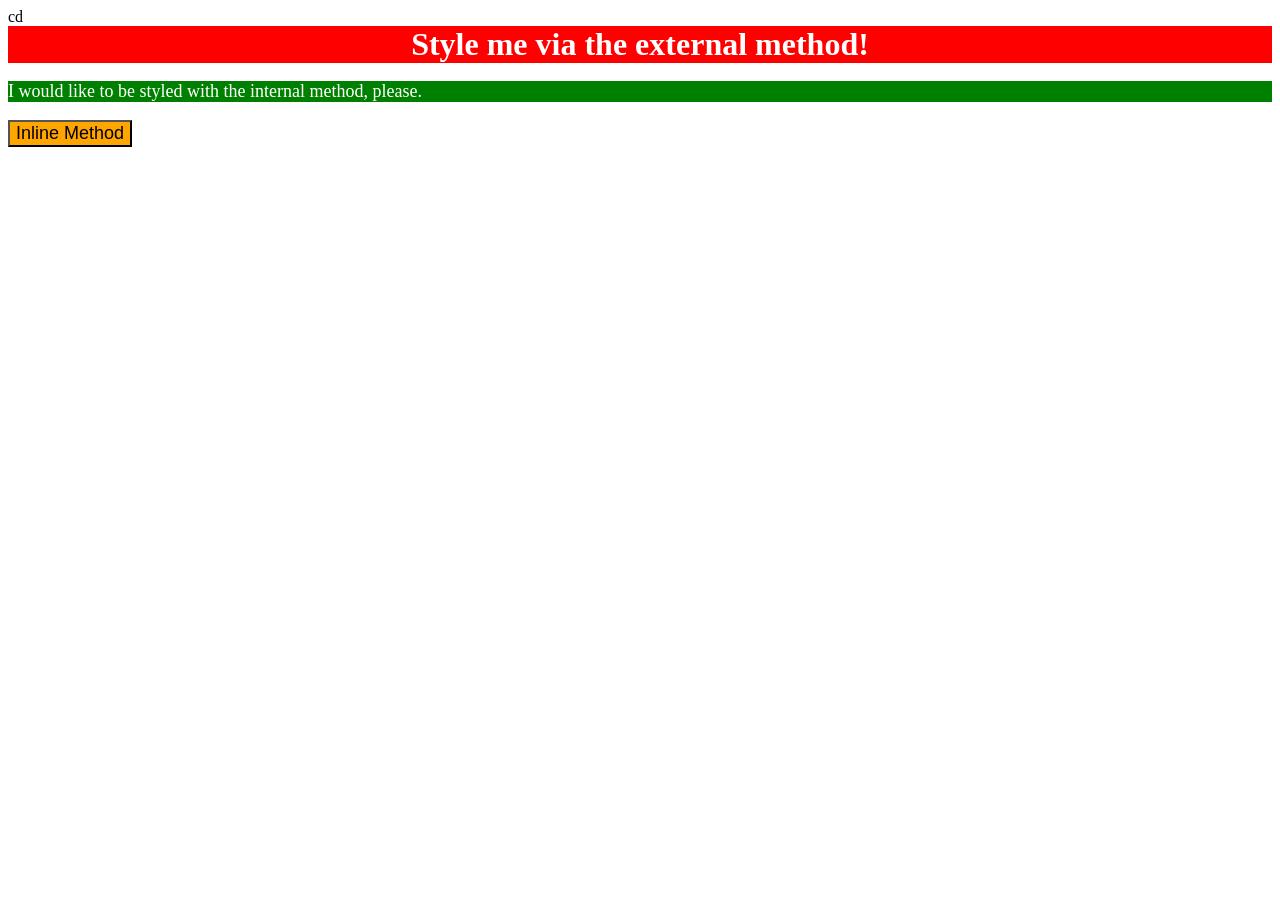
<file: foundations/01-css-methods/index.html>
cd<!DOCTYPE html>
<html lang="en">
  <head>
    <meta charset="UTF-8">
    <meta http-equiv="X-UA-Compatible" content="IE=edge">
    <meta name="viewport" content="width=device-width, initial-scale=1.0">
    <link rel="stylesheet" href="index.css">
    <title>Methods for Adding CSS</title>
    <style>
      p {
        background-color: green;
        color: white;
        font-size: 18px;
      }
    </style>
  </head>
  <body>
    <div>Style me via the external method!</div>
    <p>I would like to be styled with the internal method, please.</p>
    <button style="background-color: orange; font-size: 18px;">Inline Method</button>
  </body>
</html>
</file>
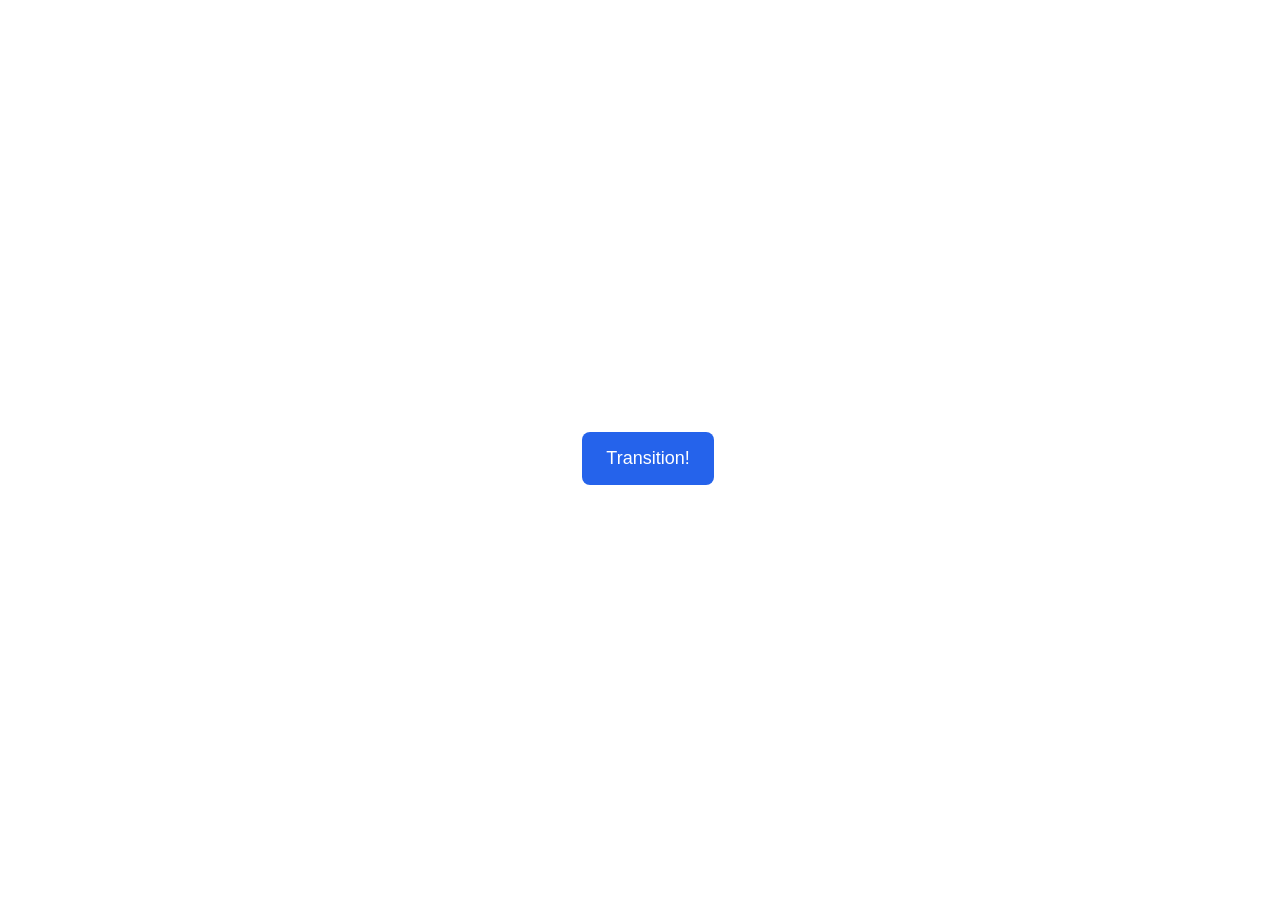
<file: advanced-html-css/animation/01-button-hover/index.html>
<!DOCTYPE html>
<html lang="en">
  <head>
    <meta charset="UTF-8" />
    <meta http-equiv="X-UA-Compatible" content="IE=edge" />
    <meta name="viewport" content="width=device-width, initial-scale=1.0" />
    <title>Button Hover</title>
    <link rel="stylesheet" href="style.css" />
  </head>
  <body>
    <div id="transition-container">
      <button>Transition!</button>
    </div>
  </body>
</html>
</file>
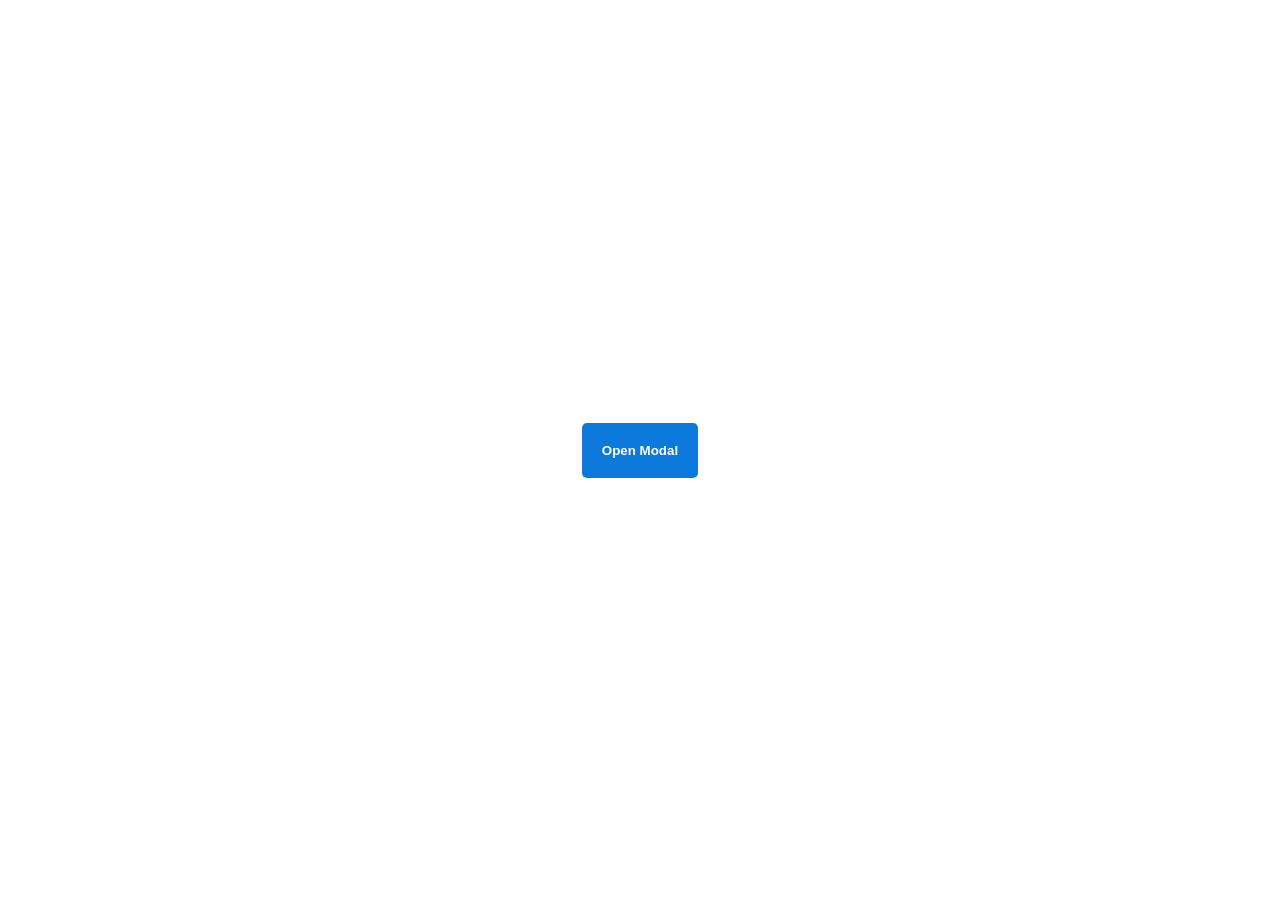
<file: advanced-html-css/animation/02-pop-up/index.html>
<!DOCTYPE html>
<html lang="en">
  <head>
    <meta charset="UTF-8" />
    <meta http-equiv="X-UA-Compatible" content="IE=edge" />
    <meta name="viewport" content="width=device-width, initial-scale=1.0" />
    <title>Popup</title>
    <link rel="stylesheet" href="style.css" />
  </head>
  <body>
    <div class="backdrop"></div>
    <div class="popup-modal">
      <h1>Look at me!</h1>
      <p>I'm a pop up dialog!</p>
      <button id="close-modal">Close Modal</button>
    </div>
    <div class="button-container">
      <button id="trigger-modal">Open Modal</button>
    </div>
    <script src="script.js"></script>
  </body>
</html>
</file>
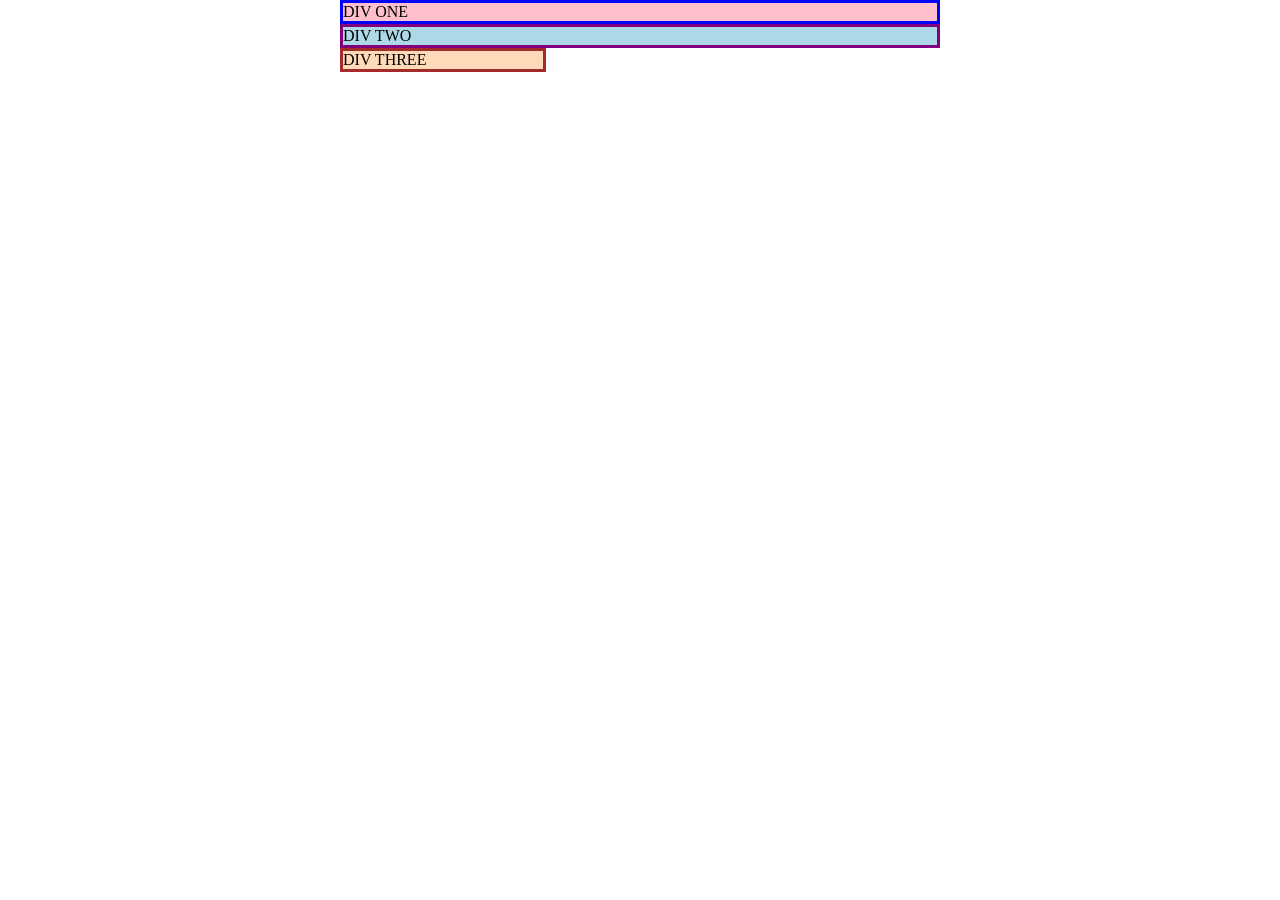
<file: foundations/block-and-inline/01-margin-and-padding-1/index.html>
<!DOCTYPE html>
<html lang="en">
  <head>
    <meta charset="UTF-8">
    <meta http-equiv="X-UA-Compatible" content="IE=edge">
    <meta name="viewport" content="width=device-width, initial-scale=1.0">
    <title>Margin and Padding exercise</title>
    <link rel="stylesheet" href="style.css">
  </head>
  <body>
    <div class="one">
      DIV ONE
    </div>
    <div class="two">
      DIV TWO
    </div>
    <div class="three">
      DIV THREE
    </div>
  </body>
</html>
</file>
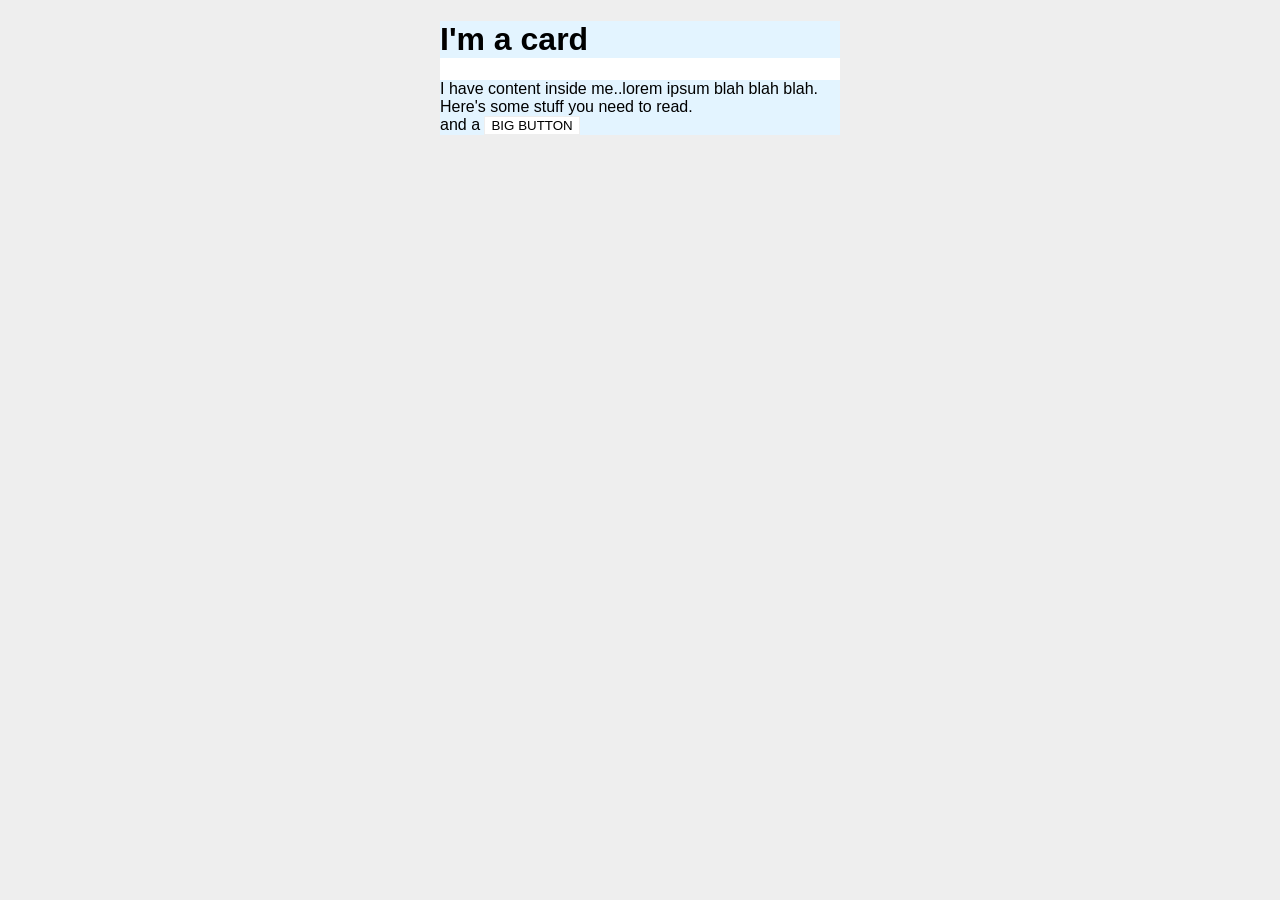
<file: foundations/block-and-inline/02-margin-and-padding-2/index.html>
<!DOCTYPE html>
<html lang="en">
  <head>
    <meta charset="UTF-8">
    <meta http-equiv="X-UA-Compatible" content="IE=edge">
    <meta name="viewport" content="width=device-width, initial-scale=1.0">
    <title>Margin and Padding exercise 2</title>
    <link rel="stylesheet" href="style.css">
  </head>
  <body>
    <div class="card">
      <h1 class="title">I'm a card</h1>
      <div class="content">I have content inside me..lorem ipsum blah blah blah. Here's some stuff you need to read.</div>
      <div class="button-container">and a <button>BIG BUTTON</button></div>
    </div>
  </body>
</html>
</file>
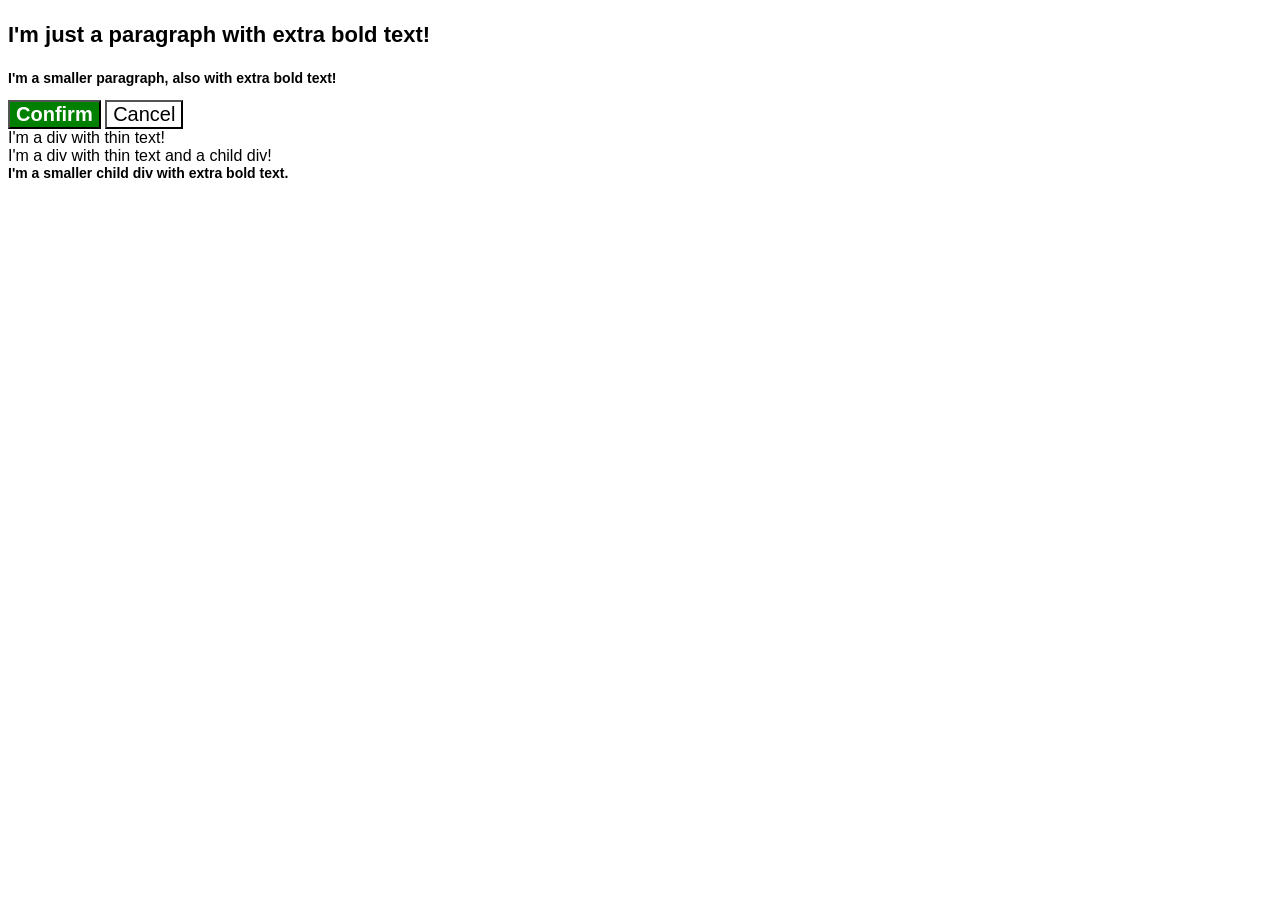
<file: foundations/cascade/01-cascade-fix/index.html>
<!DOCTYPE html>
<html lang="en">
  <head>
    <meta charset="UTF-8">
    <meta http-equiv="X-UA-Compatible" content="IE=edge">
    <meta name="viewport" content="width=device-width, initial-scale=1.0">
    <title>Fix the Cascade</title>
    <link rel="stylesheet" href="style.css">
  </head>
  <body>
    <p class="para">I'm just a paragraph with extra bold text!</p>
    <p class="para small-para">I'm a smaller paragraph, also with extra bold text!</p>

    <button id="confirm-button" class="button confirm">Confirm</button>
    <button id="cancel-button" class="button cancel">Cancel</button>

    <div class="text">I'm a div with thin text!</div>
    <div class="text">I'm a div with thin text and a child div!
      <div class="text child">I'm a smaller child div with extra bold text.</div>
    </div>
  </body>
</html>
</file>
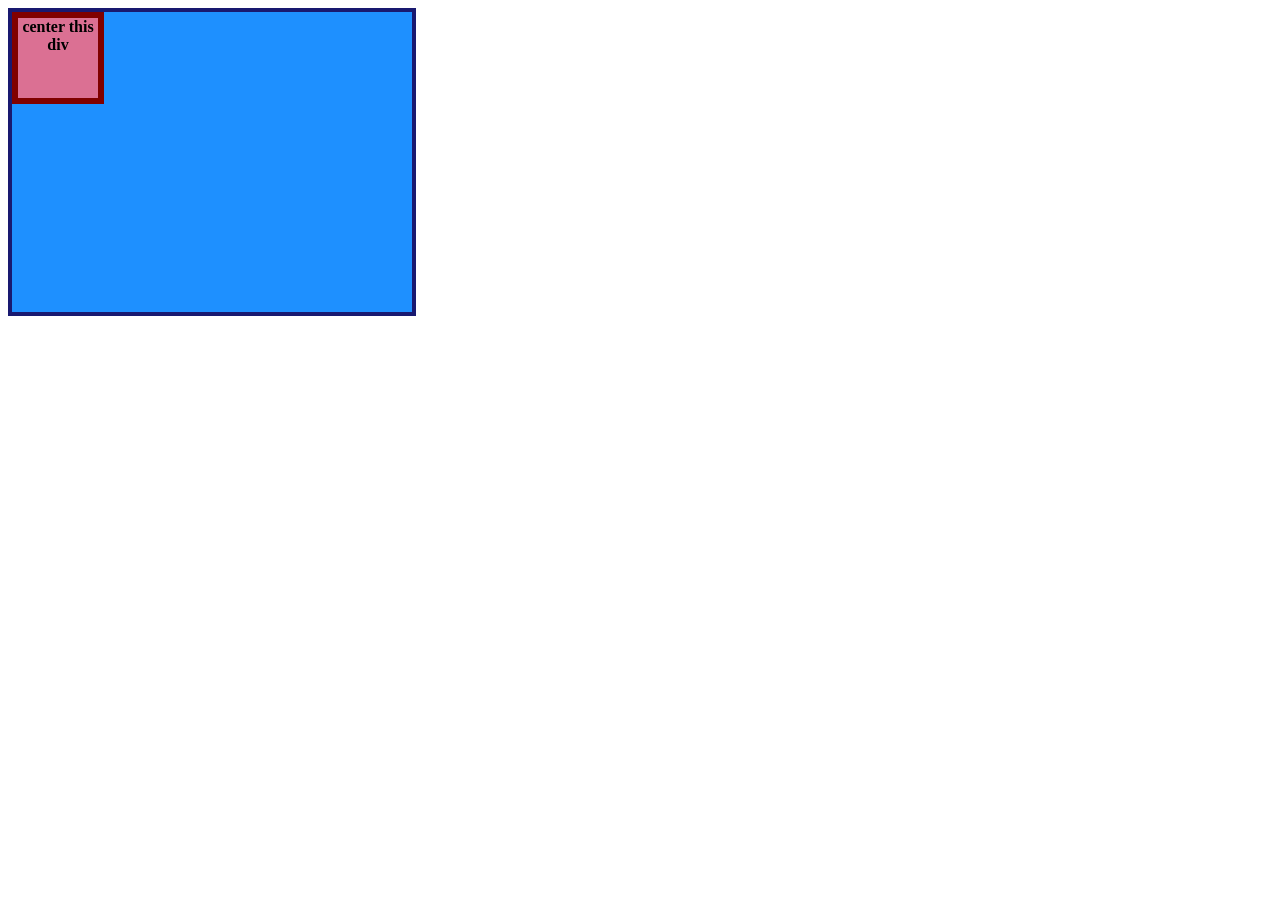
<file: foundations/flex/01-flex-center/index.html>
<!DOCTYPE html>
<html lang="en">
  <head>
    <meta charset="UTF-8">
    <meta http-equiv="X-UA-Compatible" content="IE=edge">
    <meta name="viewport" content="width=device-width, initial-scale=1.0">
    <title>CENTER THIS DIV</title>
    <link rel="stylesheet" href="style.css">
  </head>
  <body>
    <div class="container">
      <div class="box">center this div</div>
    </div>
  </body>
</html>
</file>
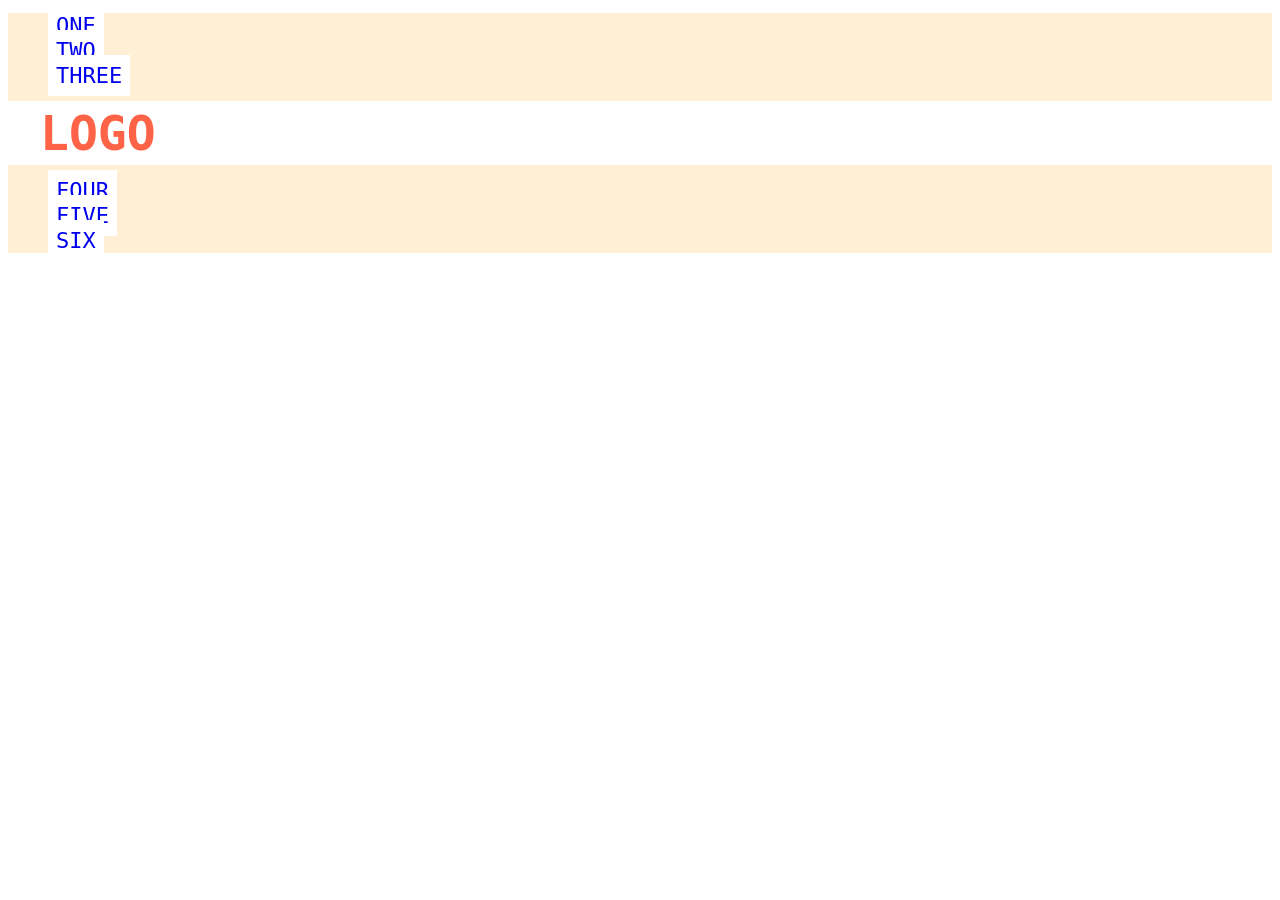
<file: foundations/flex/02-flex-header/index.html>
<!DOCTYPE html>
<html lang="en">
  <head>
    <meta charset="UTF-8">
    <meta http-equiv="X-UA-Compatible" content="IE=edge">
    <meta name="viewport" content="width=device-width, initial-scale=1.0">
    <title>Flex Header</title>
    <link rel="stylesheet" href="style.css">
  </head>
  <body>
    <div class="header">
      <div class="left-links">
        <ul>
          <li><a href="#">ONE</a></li>
          <li><a href="#">TWO</a></li>
          <li><a href="#">THREE</a></li>
        </ul>
      </div>
      <div class="logo">LOGO</div>
      <div class="right-links">
        <ul>
          <li><a href="#">FOUR</a></li>
          <li><a href="#">FIVE</a></li>
          <li><a href="#">SIX</a></li>
        </ul>
      </div>
    </div>
  </body>
</html>
</file>
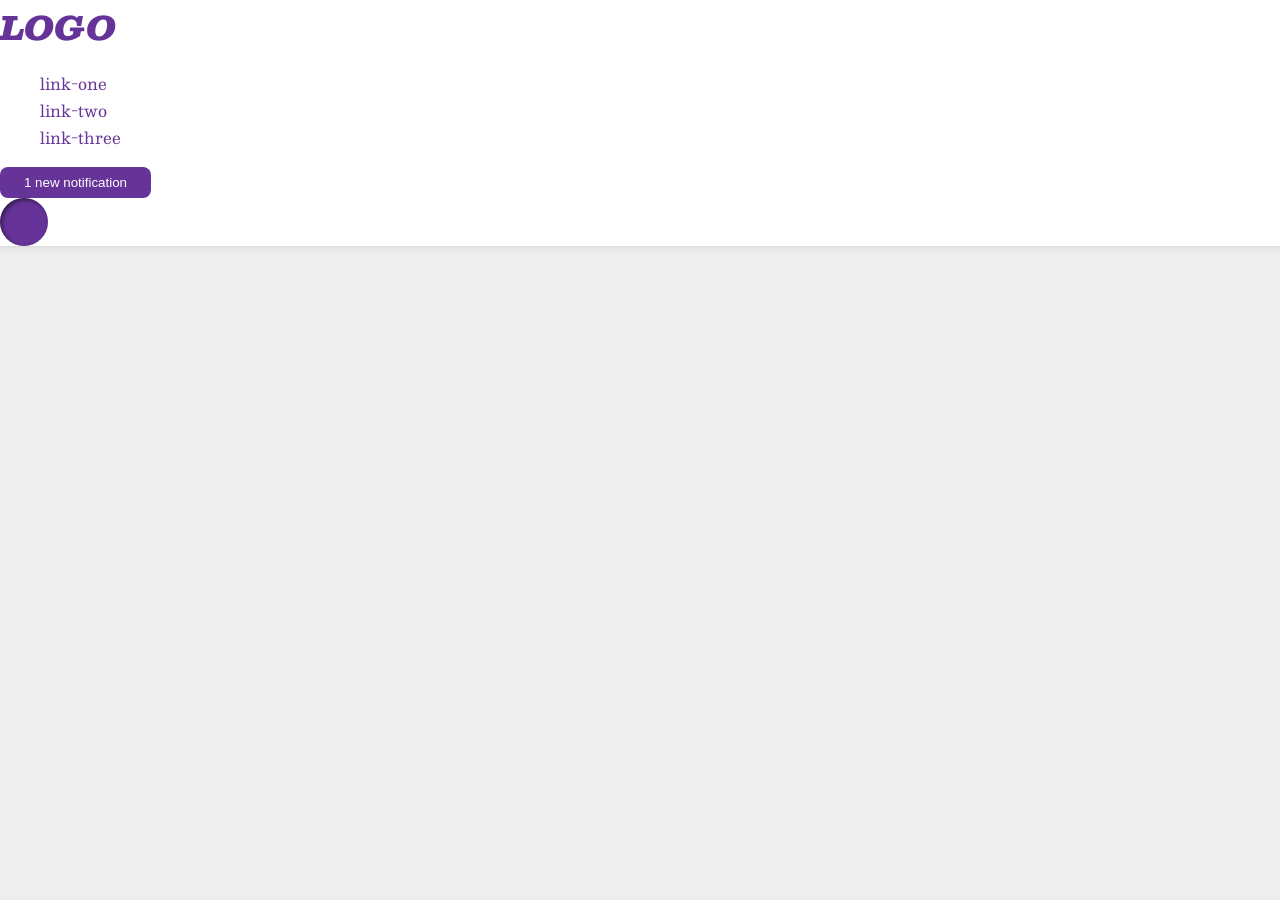
<file: foundations/flex/03-flex-header-2/index.html>
<!DOCTYPE html>
<html lang="en">
  <head>
    <meta charset="UTF-8">
    <meta http-equiv="X-UA-Compatible" content="IE=edge">
    <meta name="viewport" content="width=device-width, initial-scale=1.0">
    <title>Flex Header 2</title>
    <link rel="stylesheet" href="style.css">
  </head>
  <body>
    <div class="header">
      <div class="logo">
        LOGO
      </div>
      <ul class="links">
        <li><a href="https://google.com">link-one</a></li>
        <li><a href="https://google.com">link-two</a></li>
        <li><a href="https://google.com">link-three</a></li>
      </ul>
      <button class="notifications">
        1 new notification
      </button>
      <div class="profile-image"></div>
    </div>
  </body>
</html>
</file>
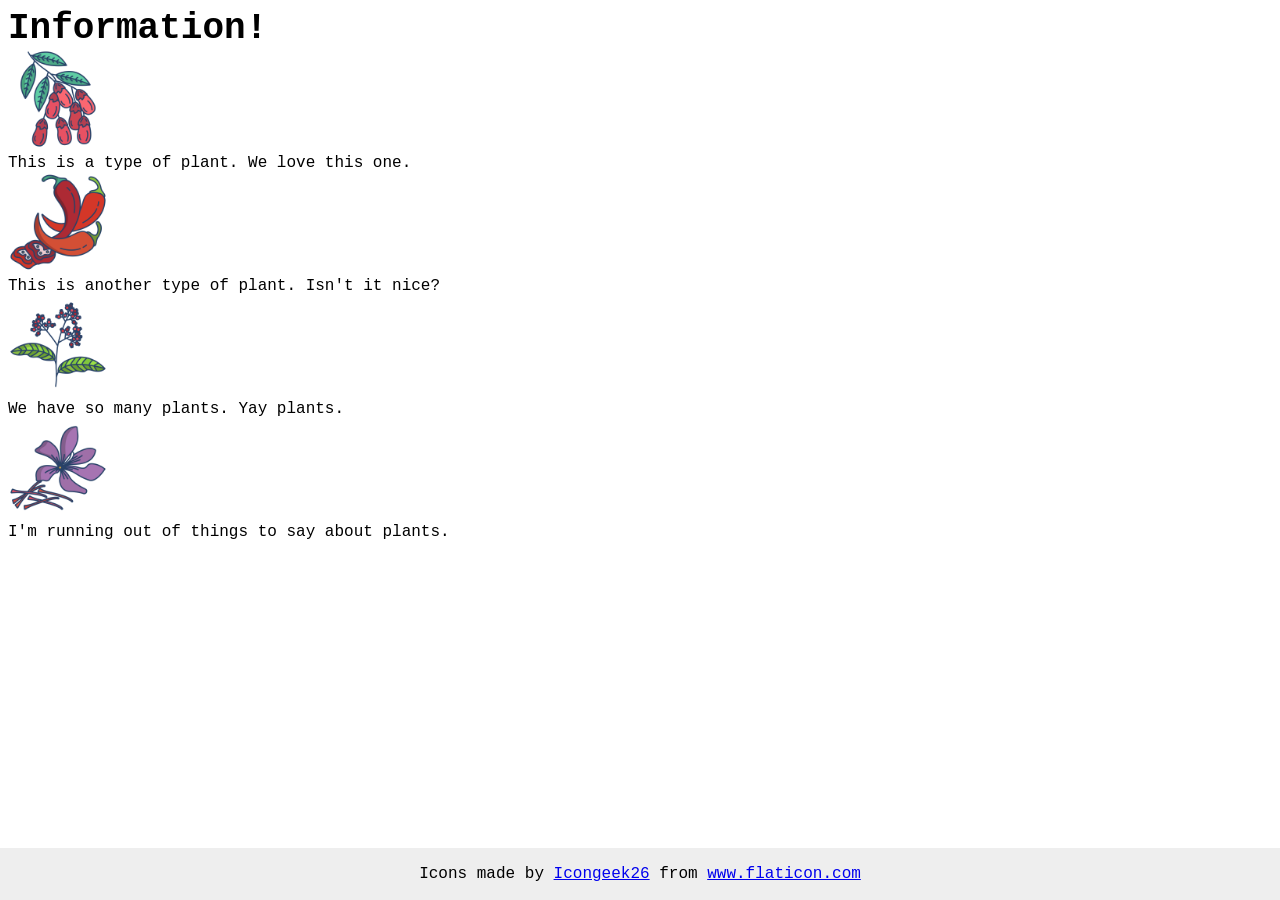
<file: foundations/flex/04-flex-information/index.html>
<!DOCTYPE html>
<html lang="en">
  <head>
    <meta charset="UTF-8">
    <meta http-equiv="X-UA-Compatible" content="IE=edge">
    <meta name="viewport" content="width=device-width, initial-scale=1.0">
    <title>Information</title>
    <link rel="stylesheet" href="style.css">
  </head>
  <body>
    <div class="title">Information!</div>

    <img src="./images/barberry.png" alt="barberry">
    <div class="text">This is a type of plant. We love this one.</div>

    <img src="./images/chilli.png" alt="chili">
    <div class="text">This is another type of plant. Isn't it nice?</div>

    <img src="./images/pepper.png" alt="pepper">
    <div class="text">We have so many plants. Yay plants.</div>

    <img src="./images/saffron.png" alt="saffron">
    <div class="text">I'm running out of things to say about plants.</div>

    <!-- disregard this section, it's here to give attribution to the creator of these icons -->
    <div class="footer">
      <div>Icons made by <a href="https://www.flaticon.com/authors/icongeek26" title="Icongeek26">Icongeek26</a> from <a href="https://www.flaticon.com/" title="Flaticon">www.flaticon.com</a></div>
    </div>
  </body>
</html>
</file>
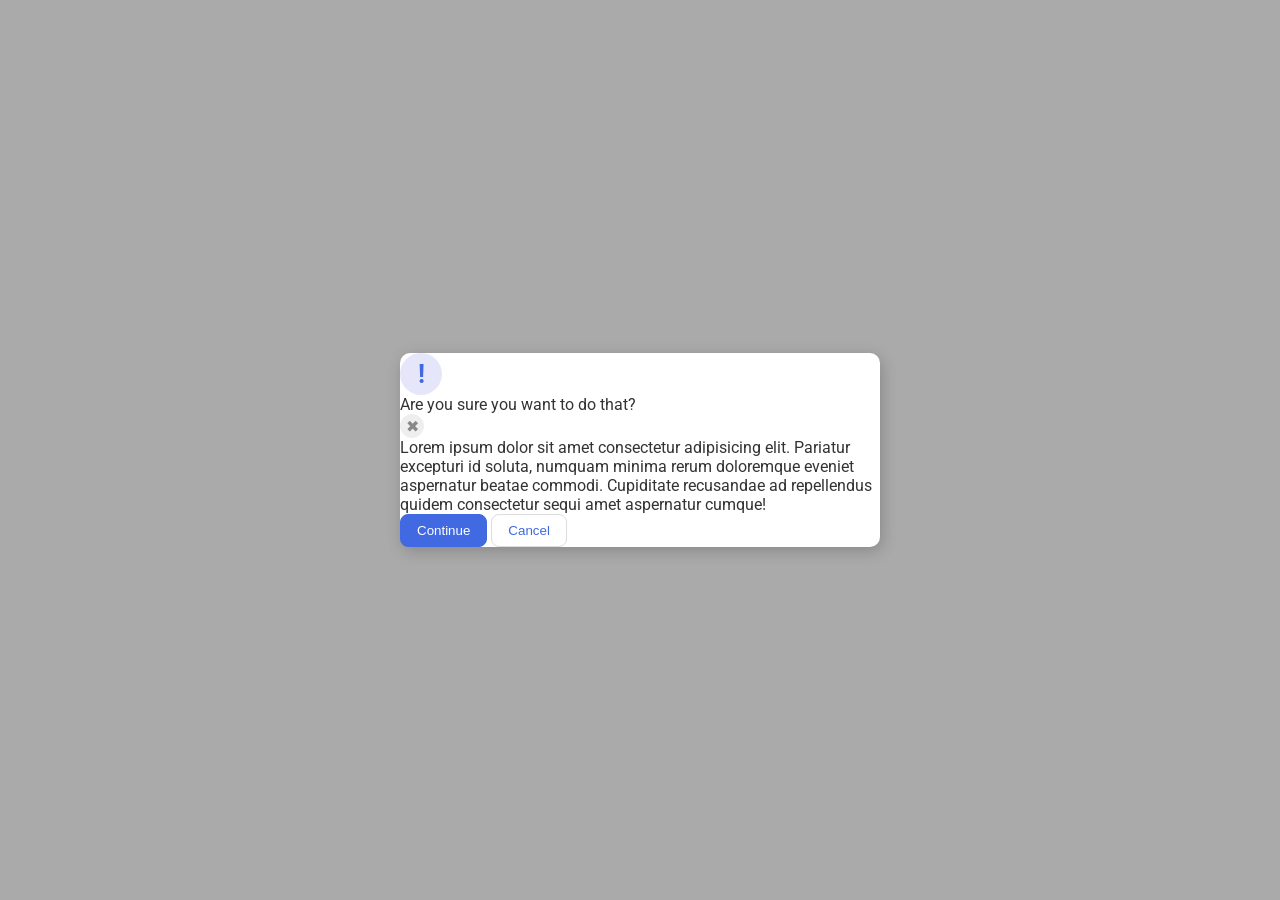
<file: foundations/flex/05-flex-modal/index.html>
<!DOCTYPE html>
<html lang="en">
  <head>
    <meta charset="UTF-8">
    <meta http-equiv="X-UA-Compatible" content="IE=edge">
    <meta name="viewport" content="width=device-width, initial-scale=1.0">
    <link rel="stylesheet" href="style.css">
    <title>Modal</title>
  </head>
  <body>
    <div class="modal">
      <div class="icon">!</div>
      <div class="header">Are you sure you want to do that?</div>
      <button class="close-button">✖</button>
      <div class="text">Lorem ipsum dolor sit amet consectetur adipisicing elit. Pariatur excepturi id soluta, numquam minima rerum doloremque eveniet aspernatur beatae commodi. Cupiditate recusandae ad repellendus quidem consectetur sequi amet aspernatur cumque!</div>
      <button class="continue">Continue</button>
      <button class="cancel">Cancel</button>
    </div>
  </body>
</html>
</file>
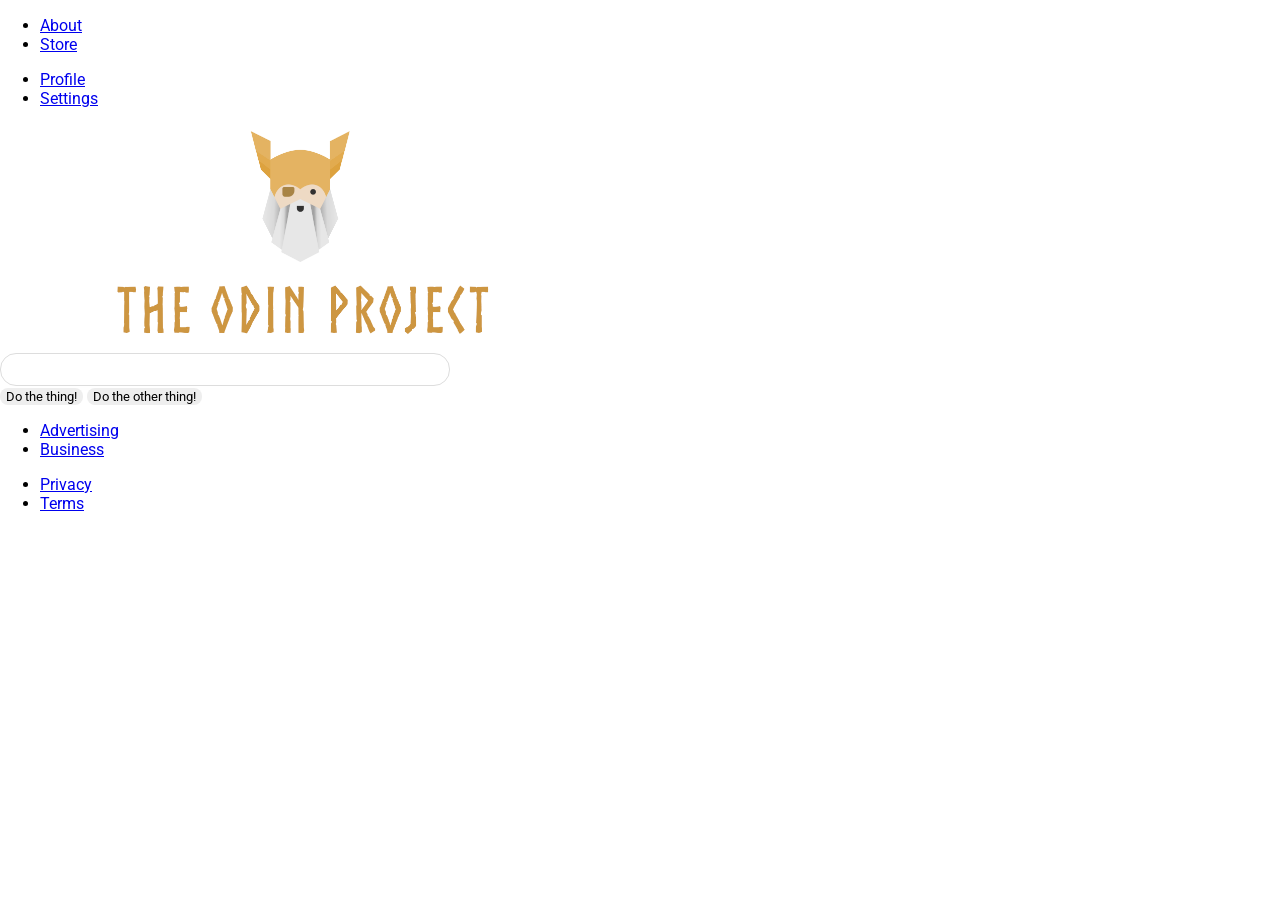
<file: foundations/flex/06-flex-layout/index.html>
<!DOCTYPE html>
<html lang="en">
  <head>
    <meta charset="UTF-8">
    <meta http-equiv="X-UA-Compatible" content="IE=edge">
    <meta name="viewport" content="width=device-width, initial-scale=1.0">
    <title>LAYOUT</title>
    <link rel="stylesheet" href="./style.css">
  </head>
  <body>
    <div class="header">
      <ul class="left-links">
        <li><a href="#">About</a></li>
        <li><a href="#">Store</a></li>
      </ul>
      <ul class="right-links">
        <li><a href="#">Profile</a></li>
        <li><a href="#">Settings</a></li>
      </ul>
    </div>
    <div class="content">
      <img src="./logo.png" alt="Project logo. Represents odin with the project name.">
      <div class="input">
        <input type="text">
      </div>
      <div class="buttons">
        <button>Do the thing!</button>
        <button>Do the other thing!</button>
      </div>
    </div>
    <div class="footer">
      <ul class="left-links">
        <li><a href="#">Advertising</a></li>
        <li><a href="#">Business</a></li>
      </ul>
      <ul class="right-links">
        <li><a href="#">Privacy</a></li>
        <li><a href="#">Terms</a></li>
      </ul>
    </div>
  </body>
</html>
</file>
<file: foundations/01-css-methods/index.css>
div {
    background-color: red;
    font-size: 32px;
    color: white;
    text-align: center;
    font-weight: bold;
}
</file>
<file: advanced-html-css/animation/01-button-hover/style.css>
#transition-container {
  width: 100vw;
  height: 100vh;
  display: flex;
  flex-direction: column;
  justify-content: center;
  align-items: center;
  font-family: Arial, sans-serif;
}

button {
  border-radius: 8px;
  border: none;
  background-color: #2563eb;
  color: white;
  font-size: 18px;
  padding: 16px 24px;
  text-align: center;
}
</file>
<file: advanced-html-css/animation/02-pop-up/style.css>
* {
  padding: 0;
  margin: 0;
}

body {
  overflow: hidden;
}

.button-container {
  width: 100vw;
  height: 100vh;
  background-color: #ffffff;
  opacity: 100%;
  display: flex;
  align-items: center;
  justify-content: center;
}

button {
  padding: 20px;
  color: #ffffff;
  background-color: #0e79dd;
  border: none;
  border-radius: 5px;
  font-weight: 600;
}

.popup-modal {
  padding: 32px 64px;
  background-color: white;
  border: 1px solid black;
  border-radius: 10px;
  position: fixed;
  top: 50%;
  left: 50%;
  transform-origin: center;
  transform: translate(-50%, -50%);
  pointer-events: none;
  opacity: 0%;
  text-align: center;
}

.popup-modal p {
  margin-bottom: 24px;
}

.backdrop {
  pointer-events: none;
  position: fixed;
  inset: 0;
  background: #000;
  opacity: 0%;
}

.popup-modal.show {
  opacity: 100%;
  pointer-events: all;
}

.backdrop.show {
  opacity: 30%;
}
</file>
<file: foundations/block-and-inline/01-margin-and-padding-1/style.css>
body {
  max-width: 600px;
  margin: 0 auto;
}

.one {
  background: pink;
  border: 3px solid blue;
  /* CHANGE ME */
  padding: 0px;
  margin: 0px;
}

.two {
  background: lightblue;
  border: 3px solid purple;
  /* CHANGE ME */
  margin-bottom: 0px;
}

.three {
  background: peachpuff;
  border: 3px solid brown;
  width: 200px;
  /* CHANGE ME */
  padding: 0px;
  margin-left: 0px;
}
</file>
<file: foundations/block-and-inline/02-margin-and-padding-2/style.css>
body {
  background: #eee;
  font-family: sans-serif;
}

.card {
  width: 400px;
  background: #fff;
  margin: 16px auto;
}

.title {
  background: #e3f4ff;
}

.content {
  background: #e3f4ff;
}

.button-container {
  background: #e3f4ff;
}

button {
  background: white;
  border: 1px solid #eee;
}
</file>
<file: foundations/cascade/01-cascade-fix/style.css>
body {
  font-family: Arial, Helvetica, sans-serif;
}

.para {
  font-size: 22px;
}

.para {
  color: hsl(0, 0%, 0%);
  font-weight: 800;
}

.small-para {
  font-size: 14px;
  font-weight: 800;
}

.button {
  background-color: rgb(255, 255, 255);
  color: rgb(0, 0, 0);
  font-size: 20px;
}

.confirm {
  background: green;
  color: white;
  font-weight: bold;
} 

div .text {
  color: rgb(0, 0, 0);
  font-size: 22px;
  font-weight: 100;
}

div .child {
  color: rgb(0, 0, 0);
  font-weight: 800;
  font-size: 14px;
}
</file>
<file: foundations/flex/01-flex-center/style.css>
.container {
  background: dodgerblue;
  border: 4px solid midnightblue;
  width: 400px;
  height: 300px;
}

.box {
  background: palevioletred;
  font-weight: bold;
  text-align: center;
  border: 6px solid maroon;
  width: 80px;
  height: 80px;
}
</file>
<file: foundations/flex/02-flex-header/style.css>
.header  {
  font-family: monospace;
  background: papayawhip;
}

.logo {
  font-size: 48px;
  font-weight: 900;
  color: tomato;
  background: white;
  padding: 4px 32px;
}

ul {
  /* this removes the dots on the list items*/
  list-style-type: none;
}

a {
  font-size: 22px;
  background: white;
  padding: 8px;
  /* this removes the line under the links */
  text-decoration: none;
}
</file>
<file: foundations/flex/03-flex-header-2/style.css>
/* this is some magical font-importing.  
you'll learn about it later. */
@import url('https://fonts.googleapis.com/css2?family=Besley:ital,wght@0,400;1,900&display=swap');

body {
  margin: 0;
  background: #eee;
  font-family: Besley, serif;
}

.header {
  background: white;
  border-bottom: 1px solid #ddd;
  box-shadow: 0 0 8px rgba(0,0,0,.1);
}

.profile-image {
  background: rebeccapurple;
  box-shadow: inset 2px 2px 4px rgba(0,0,0,.5);
  border-radius: 50%;
  width: 48px;
  height: 48px;
}

.logo {
  color: rebeccapurple;
  font-size: 32px;
  font-weight: 900;
  font-style: italic;
}

button {
  border: none;
  border-radius: 8px;
  background: rebeccapurple;
  color: white;
  padding: 8px 24px;
}

a {
  /* this removes the line under our links */
  text-decoration: none;
  color: rebeccapurple;
}

ul {
  list-style-type: none;
}
</file>
<file: foundations/flex/04-flex-information/style.css>
body {
  font-family: 'Courier New', Courier, monospace;
}

img {
  width: 100px;
  height: 100px;
}

.title {
  font-size: 36px;
  font-weight: 900;
}

/* do not edit this footer */
.footer {
  position: fixed;
  bottom: 0;
  left: 0;
  right: 0;
  height: 52px;
  display: flex;
  align-items: center;
  justify-content: center;
  background: #eee;
}
</file>
<file: foundations/flex/05-flex-modal/style.css>
@import url('https://fonts.googleapis.com/css2?family=Roboto:wght@400;700&display=swap');

html, body {
  height: 100%;
}

body {
  font-family: Roboto, sans-serif;
  margin: 0;
  background: #aaa;
  color: #333;
  /* I'll give you this one for free lol */
  display: flex;
  align-items: center;
  justify-content: center;
}

.modal {
  background: white;
  width: 480px;
  border-radius: 10px;
  box-shadow: 2px 4px 16px rgba(0,0,0,.2);
}

.icon {
  color: royalblue;
  font-size: 26px;
  font-weight: 700;
  background: lavender;
  width: 42px;
  height: 42px;
  border-radius: 50%;
  display: flex;
  align-items: center;
  justify-content: center;
}

.close-button {
  background: #eee;
  border-radius: 50%;
  color: #888;
  font-weight: 400;
  font-size: 16px;
  height: 24px;
  width: 24px;
  display: flex;
  align-items: center;
  justify-content: center;
  border: 1px solid #eee;
  padding: 0;
}

button {
  cursor: pointer;
  padding: 8px 16px;
  border-radius: 8px;
}

button.continue {
  background: royalblue;
  border: 1px solid royalblue;
  color: white;
}

button.cancel {
  background: white;
  border: 1px solid #ddd;
  color: royalblue;
}
</file>
<file: foundations/flex/06-flex-layout/style.css>
@import url('https://fonts.googleapis.com/css2?family=Roboto:wght@400;700&display=swap');

body {
  height: 100vh;
  margin: 0;
  overflow: hidden;
  font-family: Roboto, sans-serif;
}

img {
  width: 600px;
}

button {
  font-family: Roboto, sans-serif;
  border: none;
  border-radius: 8px;
  background: #eee;
}

input {
  border: 1px solid #ddd;
  border-radius: 16px;
  padding: 8px 24px;
  width: 400px;
}
</file>
